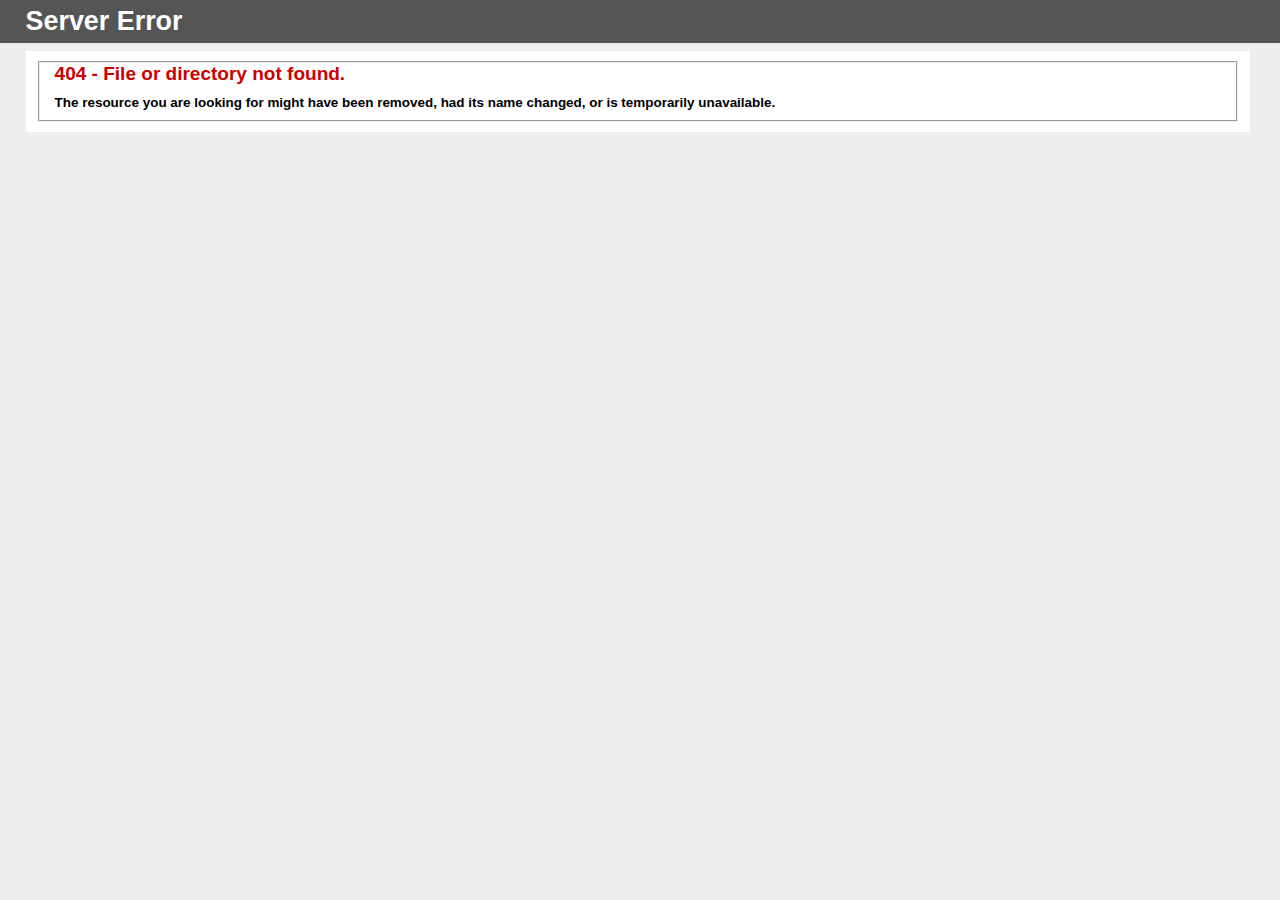
<file: content/ie/backgroundsize.min.html>
<!DOCTYPE html PUBLIC "-//W3C//DTD XHTML 1.0 Strict//EN" "http://www.w3.org/TR/xhtml1/DTD/xhtml1-strict.dtd">
<html xmlns="http://www.w3.org/1999/xhtml">
<head>
<meta http-equiv="Content-Type" content="text/html; charset=iso-8859-1"/>
<title>404 - File or directory not found.</title>
<style type="text/css">
<!--
body{margin:0;font-size:.7em;font-family:Verdana, Arial, Helvetica, sans-serif;background:#EEEEEE;}
fieldset{padding:0 15px 10px 15px;} 
h1{font-size:2.4em;margin:0;color:#FFF;}
h2{font-size:1.7em;margin:0;color:#CC0000;} 
h3{font-size:1.2em;margin:10px 0 0 0;color:#000000;} 
#header{width:96%;margin:0 0 0 0;padding:6px 2% 6px 2%;font-family:"trebuchet MS", Verdana, sans-serif;color:#FFF;
background-color:#555555;}
#content{margin:0 0 0 2%;position:relative;}
.content-container{background:#FFF;width:96%;margin-top:8px;padding:10px;position:relative;}
-->
</style>
</head>
<body>
<div id="header"><h1>Server Error</h1></div>
<div id="content">
 <div class="content-container"><fieldset>
  <h2>404 - File or directory not found.</h2>
  <h3>The resource you are looking for might have been removed, had its name changed, or is temporarily unavailable.</h3>
 </fieldset></div>
</div>
</body>
</html>
</file>
